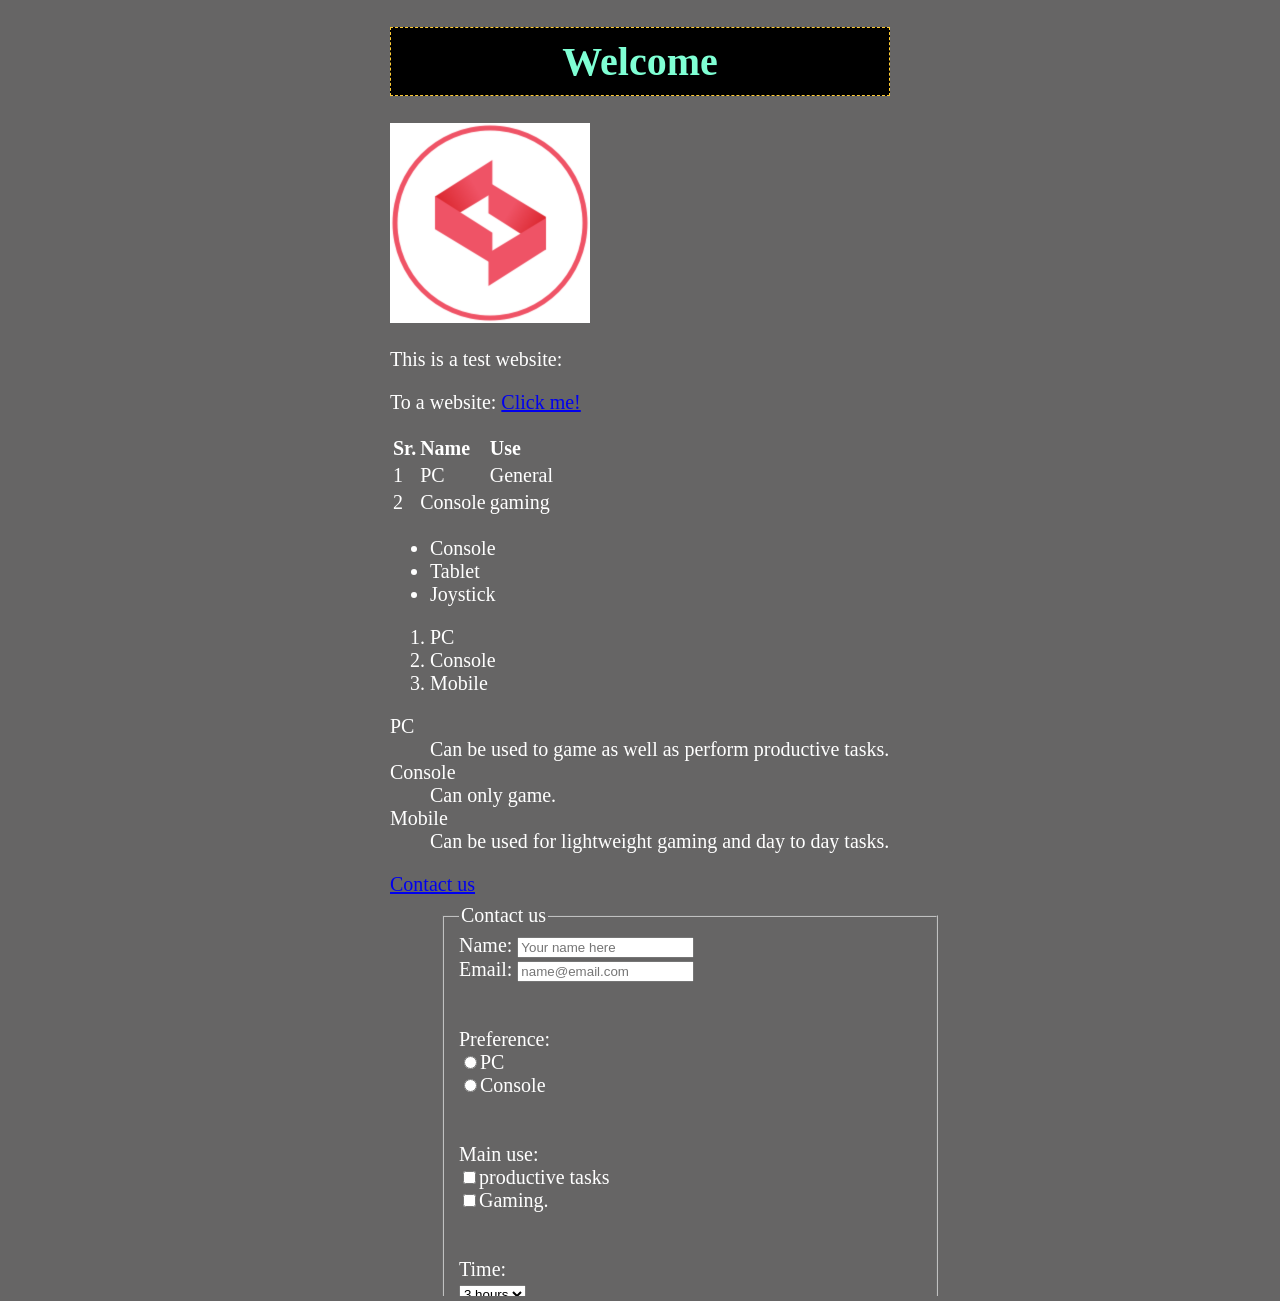
<file: index.html>
<!DOCTYPE html>
<html>
  <head>
    <title>My_web</title>
    <link rel="icon" type="image/png" href="images/image.png" />
    <link rel="stylesheet" href="style.css" />
  </head>
  <body id="container">
    <h1 style="text-align: center; color: aquamarine">Welcome</h1>
    <img
      src="images/image.png"
      alt="A logo of the company"
      height="200"
      width="200"
      style="object-fit: cover"
    />
    <p>This is a test website:</p>
    <p>
      To a website:
      <a href="https://www.google.com/" target="_blank">Click me!</a>
    </p>
    <table>
      <tr>
        <th>Sr.</th>
        <th>Name</th>
        <th>Use</th>
      </tr>
      <tr>
        <td>1</td>
        <td>PC</td>
        <td>General</td>
      </tr>
      <tr>
        <td>2</td>
        <td>Console</td>
        <td>gaming</td>
      </tr>
    </table>
    <ul>
      <li>Console</li>
      <li>Tablet</li>
      <li>Joystick</li>
    </ul>
    <ol>
      <li>PC</li>
      <li>Console</li>
      <li>Mobile</li>
    </ol>
    <dl>
      <dt>PC</dt>
      <dd>Can be used to game as well as perform productive tasks.</dd>

      <dt>Console</dt>
      <dd>Can only game.</dd>

      <dt>Mobile</dt>
      <dd>Can be used for lightweight gaming and day to day tasks.</dd>
    </dl>

    <a href="form.html" target="_blank">Contact us</a>

    <iframe src="form.html" width="600" height="400" style="border: none">
      Your browser does not support iframes.
    </iframe>
  </body>
</html>
</file>
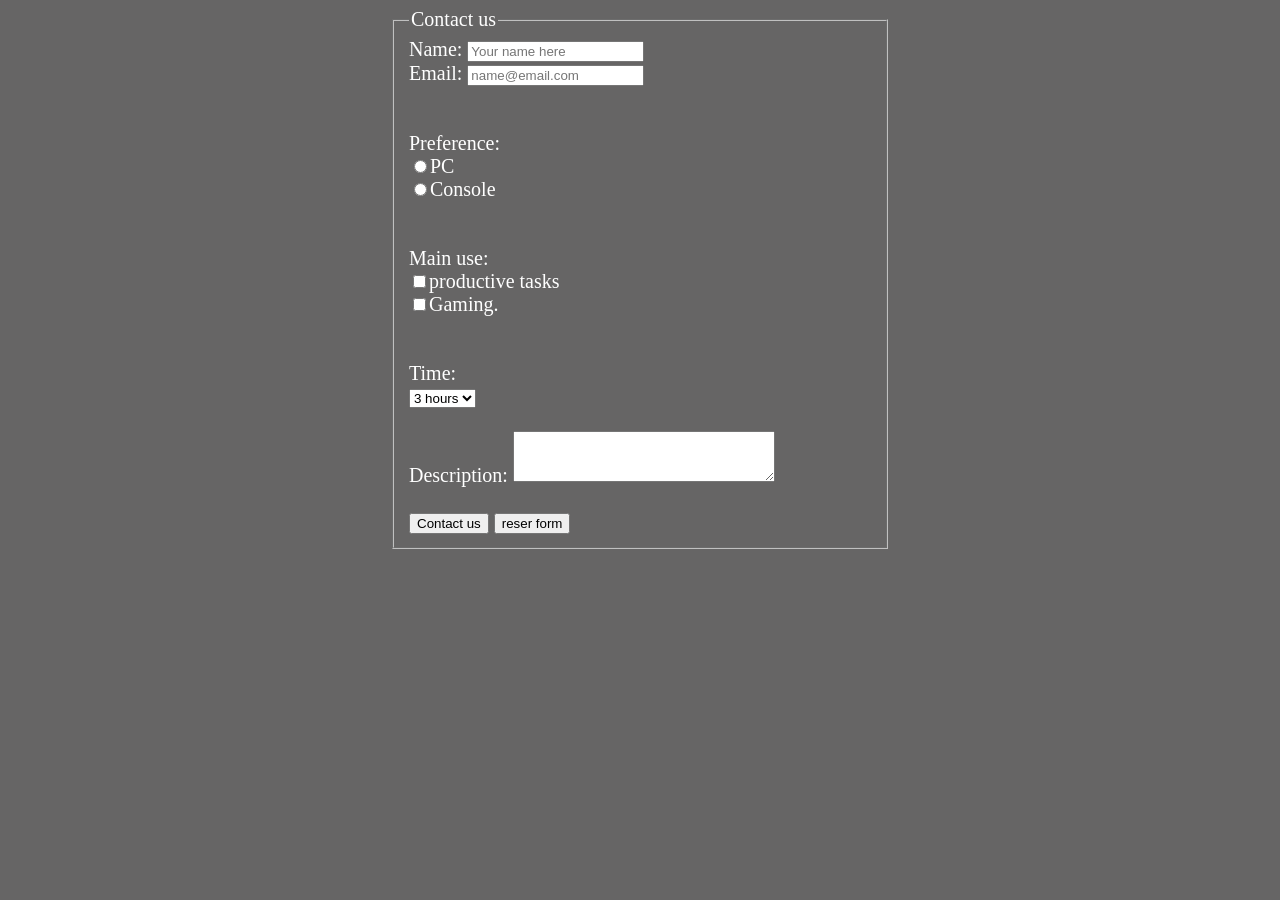
<file: form.html>
<!DOCTYPE html>
<html lang="en">
  <head>
    <meta charset="UTF-8" />
    <meta name="viewport" content="width=device-width, initial-scale=1.0" />
    <link rel="stylesheet" href="style.css" />
    <title>Contact Us</title>
  </head>
  <body>
    <div id="container">
      <form>
        <fieldset>
          <legend>Contact us</legend>

          <label for="name">Name: </label>
          <input type="text" placeholder="Your name here" id="name" /> <br />

          Email: <input type="emai" placeholder="name@email.com" /> <br />
          <br /><br />
          Preference:<br />
          <input type="radio" name="Preference" />PC <br />
          <input type="radio" name="Preference" />Console <br />

          <br /><br />

          Main use:<br />
          <input type="checkbox" />productive tasks<br />
          <input type="checkbox" />Gaming.<br />

          <br /><br />

          <label for="selection">Time:</label><br />
          <select id="selection">
            <option>3 hours</option>
            <option>6 hours</option>
            <option>9 hours</option>
          </select>

          <br /><br />

          Description: <textarea cols="30" rows="3"></textarea> <br />
          <br />

          <input type="submit" value="Contact us" />

          <input type="reset" value="reser form" />
        </fieldset>
      </form>
    </div>
  </body>
</html>
</file>
<file: style.css>
body {
    font-family: Georgia, 'Times New Roman', Times, serif;
    background-color: #666565;
    color: #fff;
    font-size: 20px;
    display: block;
    text-align: left;
    margin-bottom: 20px;
}

h1 {
    border: dashed 1px #ffcc33;
    background: #000;
    font-size: 2em;
    padding: 10px;
}

#container {
    width: 500px;
    margin: 0 auto;
}
</file>
